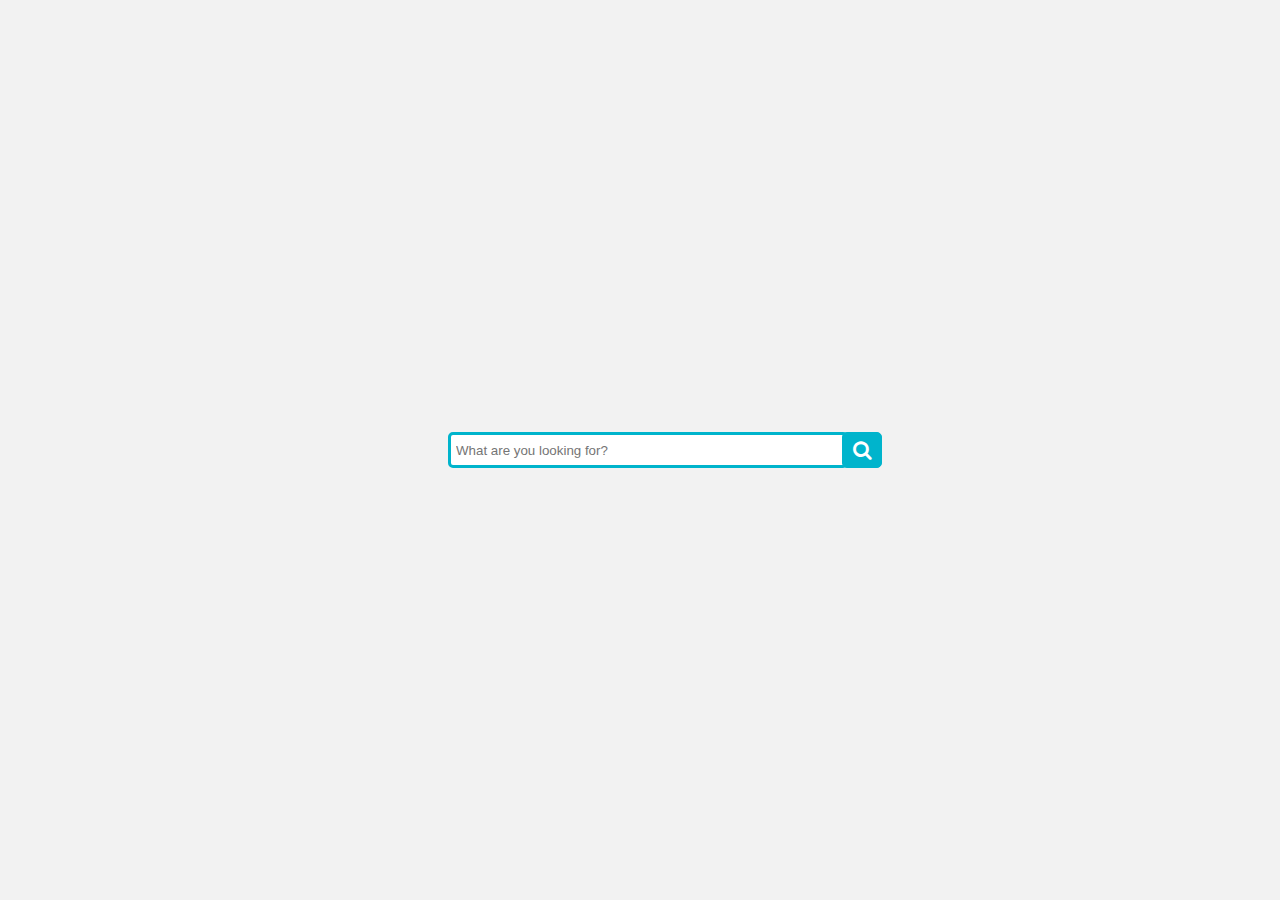
<file: CodePens/simple-search-bar/index.html>
<!DOCTYPE html>
<html >
<head>
  <meta charset="UTF-8">
  <title>Simple Search Bar</title>
  <link rel="stylesheet" href="https://maxcdn.bootstrapcdn.com/font-awesome/4.4.0/css/font-awesome.min.css">
  
  
      <link rel="stylesheet" href="css/style.css">

  
</head>

<body>
  <div class="wrap">
   <div class="search">
      <input type="text" class="searchTerm" placeholder="What are you looking for?">
      <button type="submit" class="searchButton">
        <i class="fa fa-search"></i>
     </button>
   </div>
</div>
  
  
</body>
</html>
</file>
<file: CodePens/simple-search-bar/css/style.css>
@import url(https://fonts.googleapis.com/css?family=Open+Sans);

body{
  background: #f2f2f2;
  font-family: 'Open Sans', sans-serif;
}

.search {
  width: 100%;
  position: relative
}

.searchTerm {
  float: left;
  width: 100%;
  border: 3px solid #00B4CC;
  padding: 5px;
  height: 20px;
  border-radius: 5px;
  outline: none;
  color: #9DBFAF;
}

.searchTerm:focus{
  color: #00B4CC;
}

.searchButton {
  position: absolute;  
  right: -50px;
  width: 40px;
  height: 36px;
  border: 1px solid #00B4CC;
  background: #00B4CC;
  text-align: center;
  color: #fff;
  border-radius: 5px;
  cursor: pointer;
  font-size: 20px;
}

/*Resize the wrap to see the search bar change!*/
.wrap{
  width: 30%;
  position: absolute;
  top: 50%;
  left: 50%;
  transform: translate(-50%, -50%);
}
</file>
